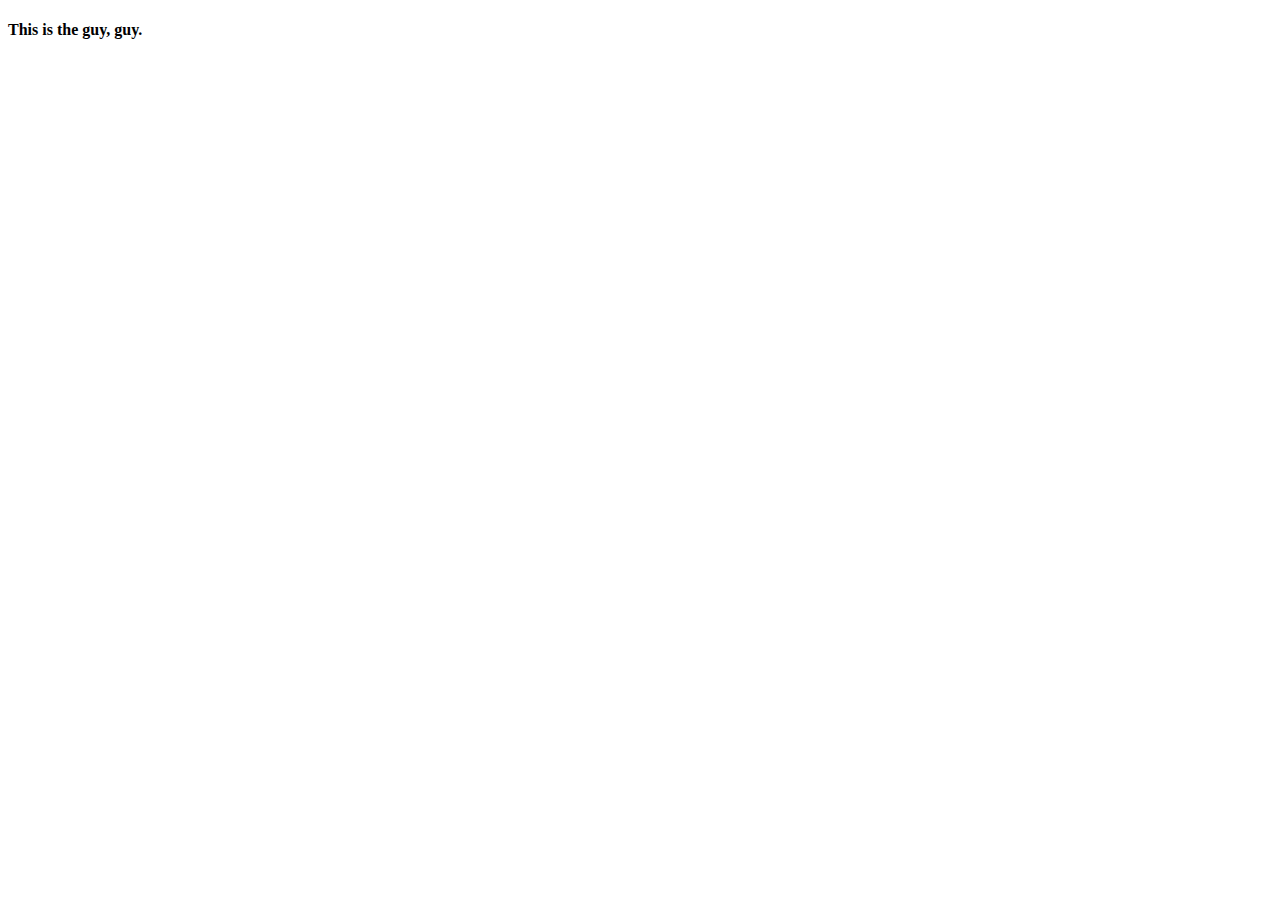
<file: I am Batman.html>
<!DOCTYPE html>
<html>
	<head>
		<title>The Best Page ever.</title>
		<meta name="viewport" content="width=device-width, initial-scale=1">
		<meta charset="utf-8">
		<!--jQuery-->
		<script
			src="https://code.jquery.com/jquery-3.3.1.min.js"
			integrity="sha256-FgpCb/KJQlLNfOu91ta32o/NMZxltwRo8QtmkMRdAu8="
			crossorigin="anonymous">
		</script>
		<!--Bootstrap-->
		<script 
			src="https://maxcdn.bootstrapcdn.com/bootstrap/3.3.7/js/bootstrap.min.js" 
			integrity="sha384-Tc5IQib027qvyjSMfHjOMaLkfuWVxZxUPnCJA7l2mCWNIpG9mGCD8wGNIcPD7Txa" 
			crossorigin="anonymous">
		</script>
	</head>
	
	<body>
		<h4>This is the guy, guy.</h4>
	</body>
	
	<footer>
		<script src="main.js"></script>
		<script>
			function dougFunnie () {
				alert("SWEAR TO ME! - Batman");
			}
			dougFunnie();
		</script>
	</footer>
	
</html>
</file>
